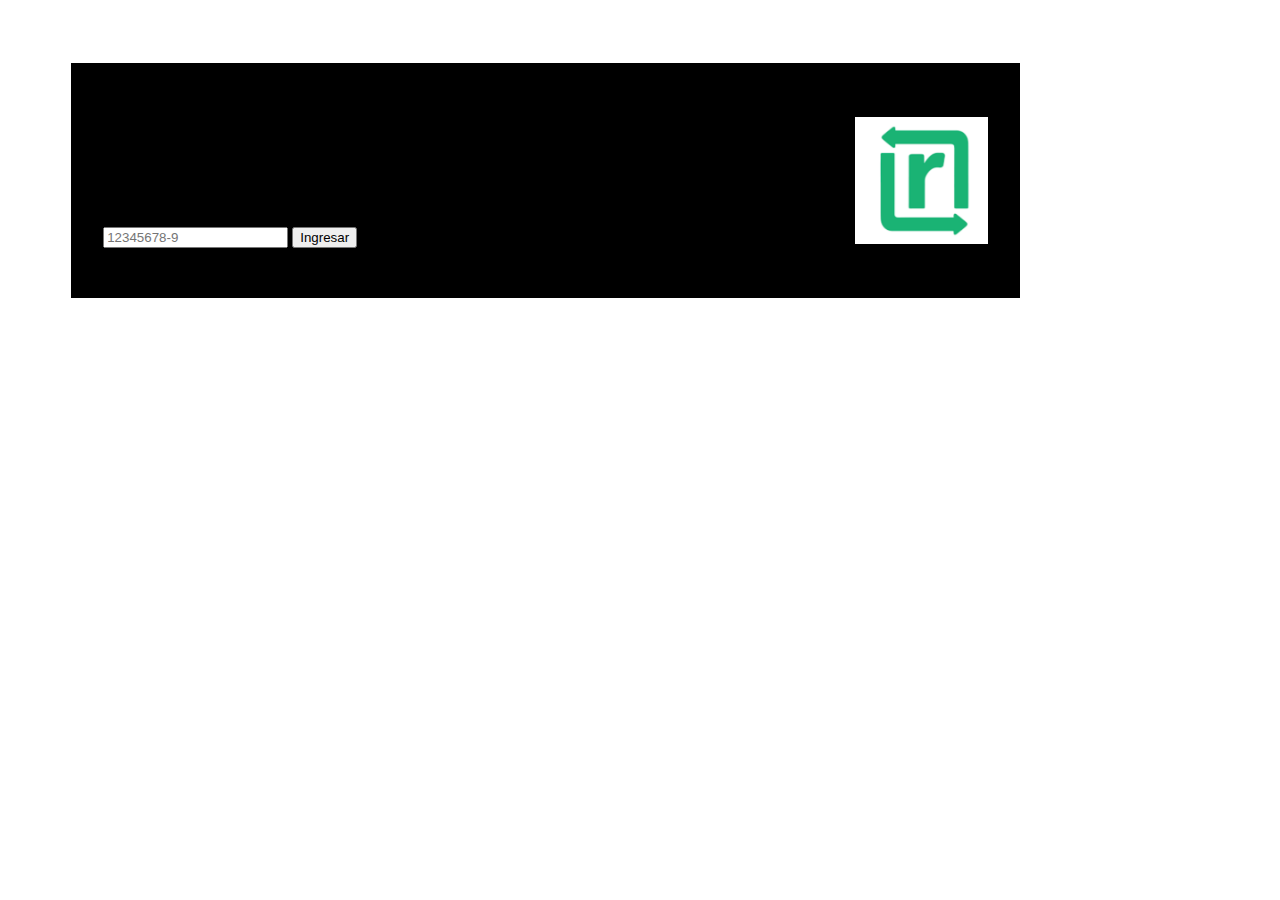
<file: index.html>
<!doctype html>
<html lang="en" dir="ltr">

<head>
  <!-- Required meta tags -->
  <title>Simulacion Starken</title>
  <meta charset="utf-8">
  <meta name="viewport" content="width=device-width, initial-scale=1">
  <!-- Bootstrap CSS -->
  <link href="https://cdn.jsdelivr.net/npm/bootstrap@5.0.0-beta1/dist/css/bootstrap.min.css" rel="stylesheet" integrity="sha384-giJF6kkoqNQ00vy+HMDP7azOuL0xtbfIcaT9wjKHr8RbDVddVHyTfAAsrekwKmP1" crossorigin="anonymous">
  <link href="css/styles.css" rel="stylesheet">
</head>

<body>
  <section id="totem">
  <section id="top-container">
  <img src="images/logo.png" alt="bumper" id="caja2">
  <div class="row m-0 bg-success">
    <div class="p-5">
      <div class="jumbotron jumbotron-fluid">
        <div class="container">
          <h1 class="display-4">Bienvenido a Starken</h1>
          <p class="lead">Porfavor ingrese su rut.</p>
      </div>
      </div>
    </div>
  </div>

  </section>
  <div class="row m-0 bg-light">
    <div class="col-2">
      .
    </div>
    <div class="col-8 p-5">
      <div class="p-5">
        <div class="input-group">
          <input type="text" class="form-control" placeholder="12345678-9" aria-label="Recipient's username" aria-describedby="button-addon2">
          <a href="seleccion.html">
          <button class="btn btn-dark" type="button" id="button-addon2">Ingresar</button>
          </a>
        </div>
      </div>
      <div class="col-2">
        .
      </div>
    </div>

  </div>
  <div class="bot-container"></div>

  <!-- Optional JavaScript; choose one of the two! -->

  <!-- Option 1: Bootstrap Bundle with Popper -->
  <script src="https://cdn.jsdelivr.net/npm/bootstrap@5.0.0-beta1/dist/js/bootstrap.bundle.min.js" integrity="sha384-ygbV9kiqUc6oa4msXn9868pTtWMgiQaeYH7/t7LECLbyPA2x65Kgf80OJFdroafW" crossorigin="anonymous"></script>

  <!-- Option 2: Separate Popper and Bootstrap JS -->
  <!--
    <script src="https://cdn.jsdelivr.net/npm/@popperjs/core@2.5.4/dist/umd/popper.min.js" integrity="sha384-q2kxQ16AaE6UbzuKqyBE9/u/KzioAlnx2maXQHiDX9d4/zp8Ok3f+M7DPm+Ib6IU" crossorigin="anonymous"></script>
    <script src="https://cdn.jsdelivr.net/npm/bootstrap@5.0.0-beta1/dist/js/bootstrap.min.js" integrity="sha384-pQQkAEnwaBkjpqZ8RU1fF1AKtTcHJwFl3pblpTlHXybJjHpMYo79HY3hIi4NKxyj" crossorigin="anonymous"></script>
    -->
  </section>
</body>

</html>
</file>
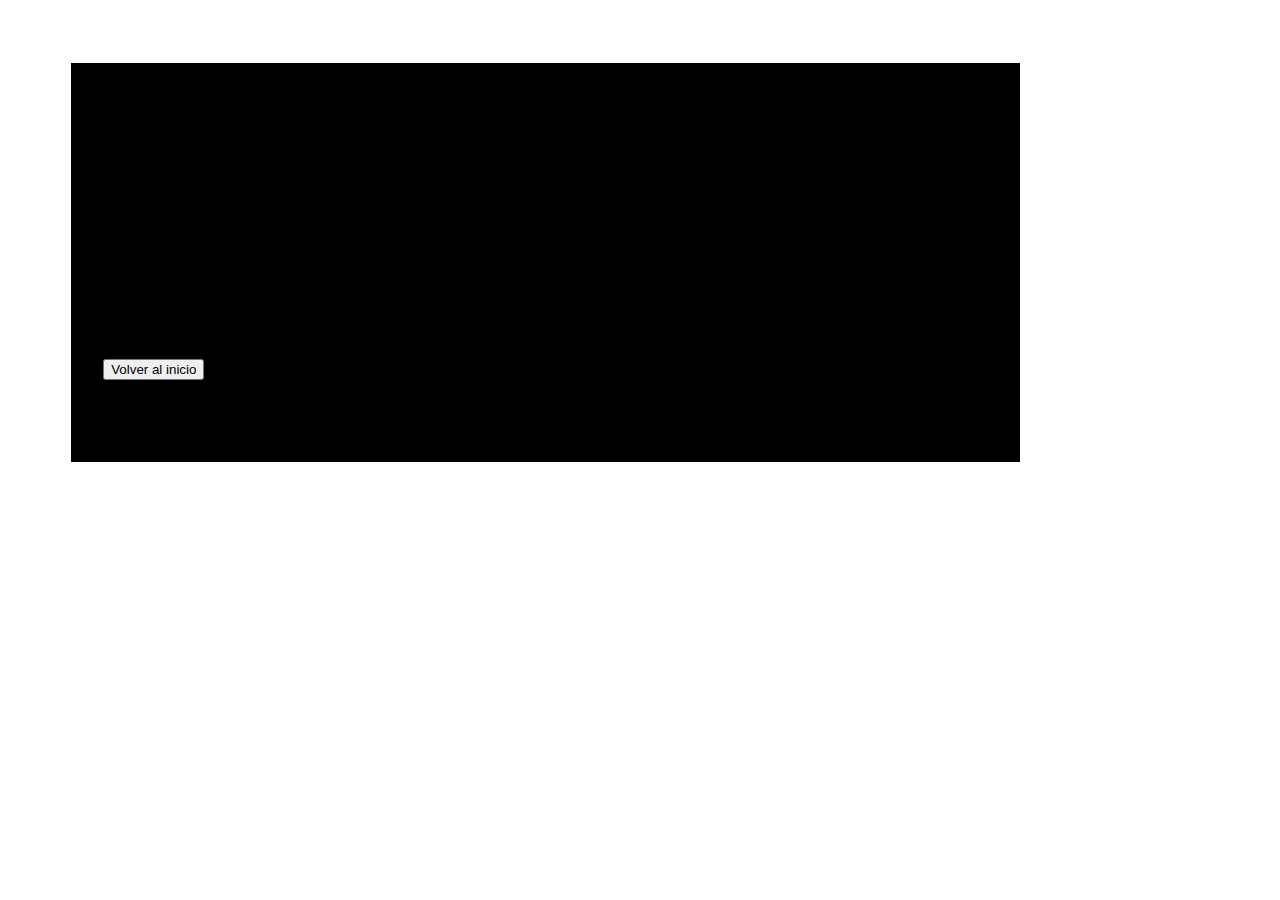
<file: consulta.html>
<!DOCTYPE html>
<html lang="en" dir="ltr">
  <head>
    <meta charset="utf-8">
    <meta name="viewport" content="width=device-width, initial-scale=1">
    <!-- Bootstrap CSS -->
    <link href="https://cdn.jsdelivr.net/npm/bootstrap@5.0.0-beta1/dist/css/bootstrap.min.css" rel="stylesheet" integrity="sha384-giJF6kkoqNQ00vy+HMDP7azOuL0xtbfIcaT9wjKHr8RbDVddVHyTfAAsrekwKmP1" crossorigin="anonymous">
    <link href="css/styles.css" rel="stylesheet">
    <title>Entregar pedido</title>
  </head>
  <body>
    <section id="totem">
    <div class="row m-0 bg-success">
      <div class="p-5">
        <div class="jumbotron jumbotron-fluid">
          <div class="container">
            <h1 class="display-4">Realizar Consulta</h1>
            <p class="lead">*imprimiendo numero*</p>
        </div>
        </div>
      </div>
    </div>
    <div class="row m-0 bg-light">
      <div class="col-2">
        .
      </div>
      <div class="col-8 p-5">
        <div class="m-0 bg-light p-5">
          <div class="jumbotron jumbotron-fluid">
            <div class="container">
              <h1 class="display-4">C1</h1>
              <p class="lead">Porfavor espere a ser llamado.</p>
            </div>
          </div>
        </div>
      </div>
      <div class="col-2">
          .
      </div>
    </div>
    <div class="row m-0 bg-light p-1">
        <div class="col-8">
          <a href="index.html">
          <button type="button" class="btn btn-dark p-2">Volver al inicio</button>
          </a>
        </div>
        <div class="col-4">
          <p>Tiempo de espera estimado: X minutos</p>
        </div>
    </div>


    <div class="bot-container"></div>

    <!-- Optional JavaScript; choose one of the two! -->

    <!-- Option 1: Bootstrap Bundle with Popper -->
    <script src="https://cdn.jsdelivr.net/npm/bootstrap@5.0.0-beta1/dist/js/bootstrap.bundle.min.js" integrity="sha384-ygbV9kiqUc6oa4msXn9868pTtWMgiQaeYH7/t7LECLbyPA2x65Kgf80OJFdroafW" crossorigin="anonymous"></script>

    <!-- Option 2: Separate Popper and Bootstrap JS -->
    <!--
      <script src="https://cdn.jsdelivr.net/npm/@popperjs/core@2.5.4/dist/umd/popper.min.js" integrity="sha384-q2kxQ16AaE6UbzuKqyBE9/u/KzioAlnx2maXQHiDX9d4/zp8Ok3f+M7DPm+Ib6IU" crossorigin="anonymous"></script>
      <script src="https://cdn.jsdelivr.net/npm/bootstrap@5.0.0-beta1/dist/js/bootstrap.min.js" integrity="sha384-pQQkAEnwaBkjpqZ8RU1fF1AKtTcHJwFl3pblpTlHXybJjHpMYo79HY3hIi4NKxyj" crossorigin="anonymous"></script>
      -->
    </section>
  </body>
</html>
</file>
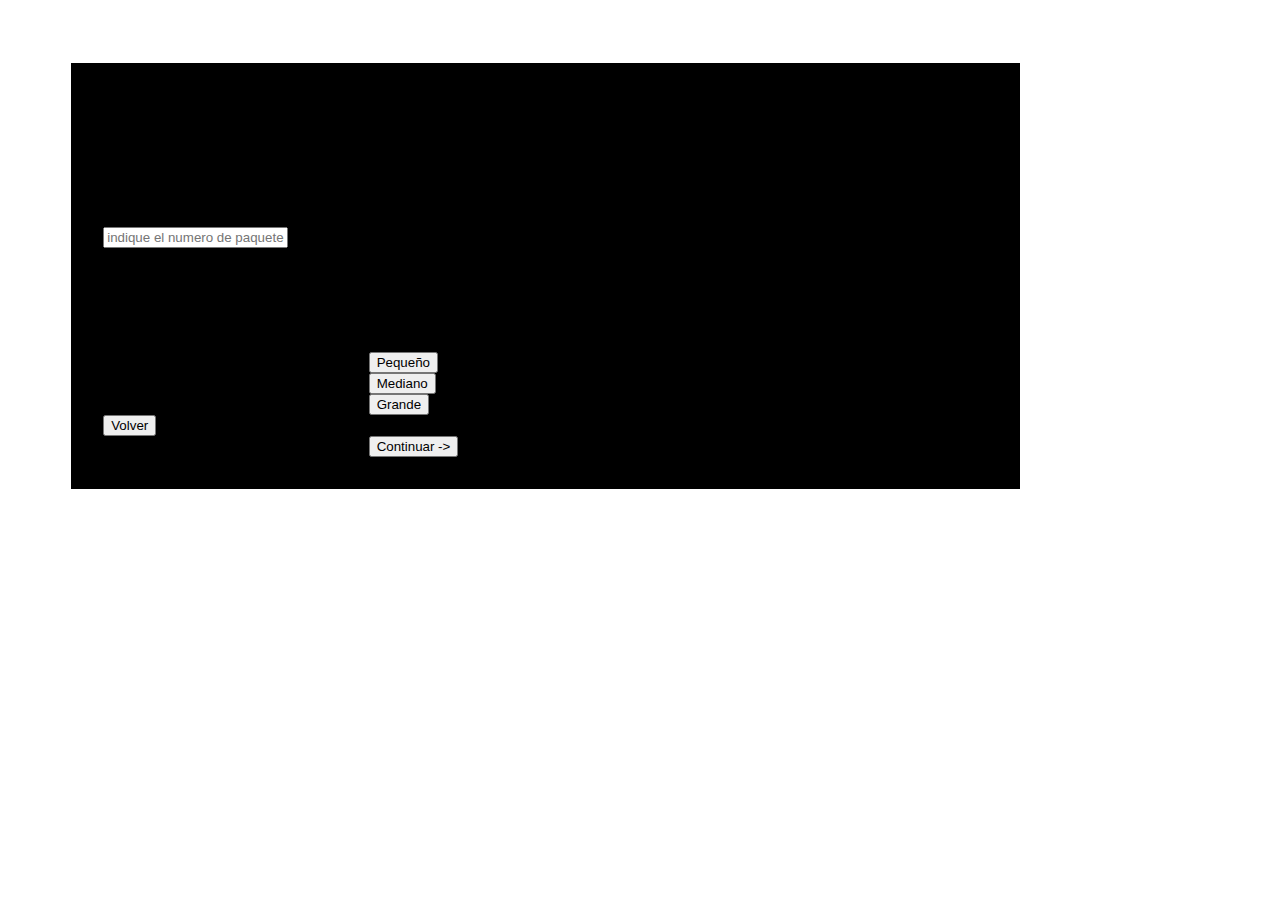
<file: entregar.html>
<!DOCTYPE html>
<html lang="en" dir="ltr">
  <head>
    <meta charset="utf-8">
    <meta name="viewport" content="width=device-width, initial-scale=1">
    <!-- Bootstrap CSS -->
    <link href="https://cdn.jsdelivr.net/npm/bootstrap@5.0.0-beta1/dist/css/bootstrap.min.css" rel="stylesheet" integrity="sha384-giJF6kkoqNQ00vy+HMDP7azOuL0xtbfIcaT9wjKHr8RbDVddVHyTfAAsrekwKmP1" crossorigin="anonymous">
    <link href="css/styles.css" rel="stylesheet">
    <title>Entregar pedido</title>
  </head>
  <body>
    <section id="totem">
    <div class="row m-0 bg-success">
      <div class="p-5">
        <div class="jumbotron jumbotron-fluid">
          <div class="container">
            <h1 class="display-4">Entregar pedido</h1>
            <p class="lead">Porfavor rellenar los datos</p>
        </div>
        </div>
      </div>
    </div>
    <div class="row m-0 bg-light">
      <div class="col-2">
        .
      </div>
      <div class="col-8 p-5">
        <div class="">
          <div class="input-group">
            <input type="text" class="form-control" placeholder="indique el numero de paquete(s) a enviar" aria-label="Recipient's username" aria-describedby="button-addon2">
          </div>
        </div>
      </div>
      <div class="col-2">
          .
      </div>
    </div>
    <div class="row m-0 bg-light">
      <div class="col-2">
        .
      </div>
      <div class="col-8 ms-5">
        <p>Porfavor indique el tamaño de los paquetes</p>
      </div>
      <div class="col-2">
          .
      </div>
    </div>
    <div class="row justify-content-center m-0 bg-light p-4">
      <div class="col-4 m-auto justify-content-center">
        <section id="boton">
          <button type="button" class="btn btn-dark">Pequeño</button>
        </section>
      </div>
      <div class="col-4">
        <section id="boton">
          <button type="button" class="btn btn-dark">Mediano</button>
        </section>
      </div>
      <div class="col-4">
        <section id="boton">
          <button type="button" class="btn btn-dark">Grande</button>
        </section>
      </div>
    </div>
    <div class="row m-0 bg-light p-1">
        <div class="col-8">
          <a href="seleccion.html">
          <button type="button" class="btn btn-dark p-2">Volver</button>
          </a>
        </div>
        <div class="col-4">
          <section id="boton">
            <a href="ne.html">
            <button type="button" class="btn btn-dark p-2">Continuar -></button>
            </a>
          </section>
        </div>
    </div>


    <div class="bot-container"></div>

    <!-- Optional JavaScript; choose one of the two! -->

    <!-- Option 1: Bootstrap Bundle with Popper -->
    <script src="https://cdn.jsdelivr.net/npm/bootstrap@5.0.0-beta1/dist/js/bootstrap.bundle.min.js" integrity="sha384-ygbV9kiqUc6oa4msXn9868pTtWMgiQaeYH7/t7LECLbyPA2x65Kgf80OJFdroafW" crossorigin="anonymous"></script>

    <!-- Option 2: Separate Popper and Bootstrap JS -->
    <!--
      <script src="https://cdn.jsdelivr.net/npm/@popperjs/core@2.5.4/dist/umd/popper.min.js" integrity="sha384-q2kxQ16AaE6UbzuKqyBE9/u/KzioAlnx2maXQHiDX9d4/zp8Ok3f+M7DPm+Ib6IU" crossorigin="anonymous"></script>
      <script src="https://cdn.jsdelivr.net/npm/bootstrap@5.0.0-beta1/dist/js/bootstrap.min.js" integrity="sha384-pQQkAEnwaBkjpqZ8RU1fF1AKtTcHJwFl3pblpTlHXybJjHpMYo79HY3hIi4NKxyj" crossorigin="anonymous"></script>
      -->
    </section>
  </body>
</html>
</file>
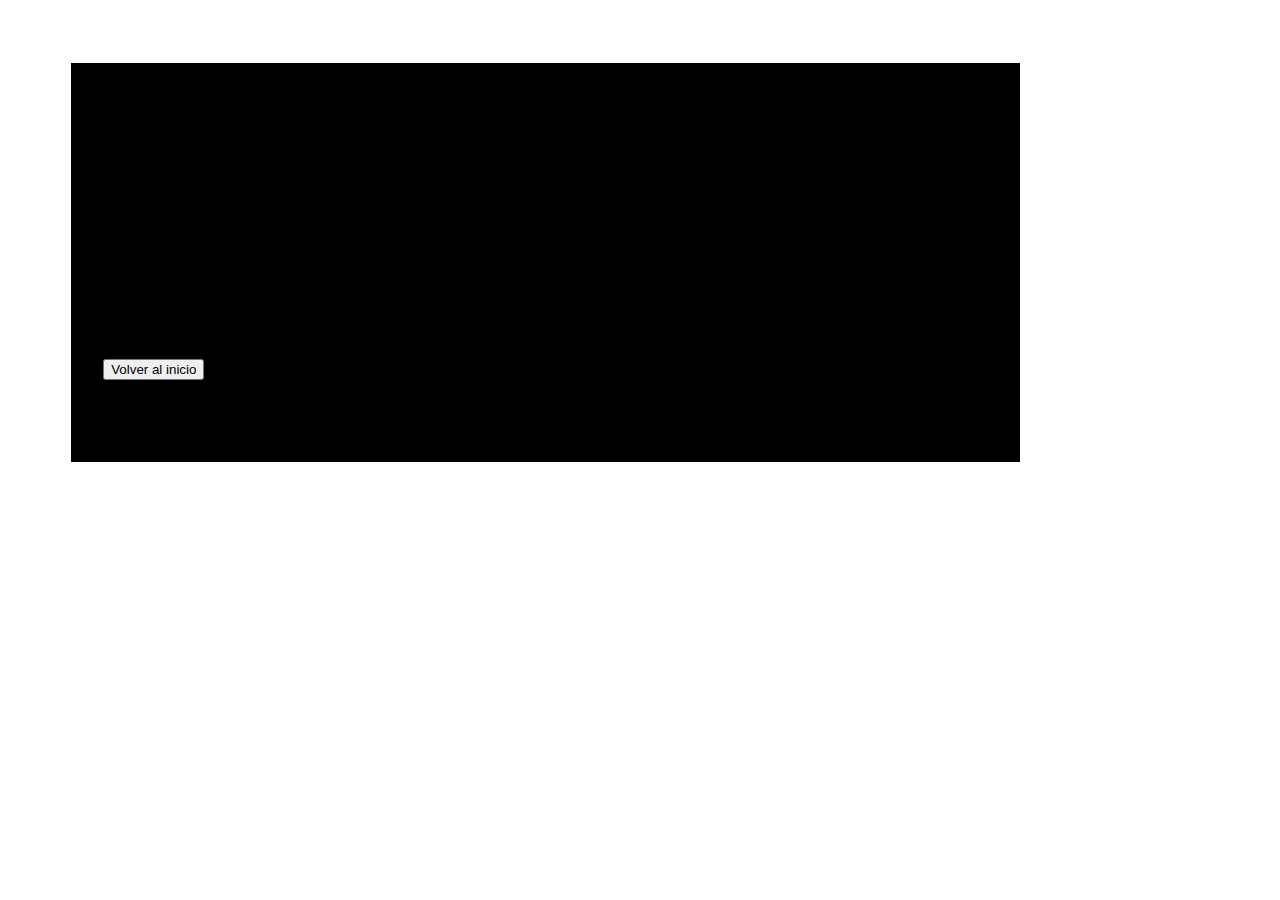
<file: ne.html>
<!DOCTYPE html>
<html lang="en" dir="ltr">
  <head>
    <meta charset="utf-8">
    <meta name="viewport" content="width=device-width, initial-scale=1">
    <!-- Bootstrap CSS -->
    <link href="https://cdn.jsdelivr.net/npm/bootstrap@5.0.0-beta1/dist/css/bootstrap.min.css" rel="stylesheet" integrity="sha384-giJF6kkoqNQ00vy+HMDP7azOuL0xtbfIcaT9wjKHr8RbDVddVHyTfAAsrekwKmP1" crossorigin="anonymous">
    <link href="css/styles.css" rel="stylesheet">
    <title>Entregar pedido</title>
  </head>
  <body>
    <section id="totem">
    <div class="row m-0 bg-success">
      <div class="p-5">
        <div class="jumbotron jumbotron-fluid">
          <div class="container">
            <h1 class="display-4">Entregar Paquete</h1>
            <p class="lead">*imprimiendo numero*</p>
        </div>
        </div>
      </div>
    </div>
    <div class="row m-0 bg-light">
      <div class="col-2">
        .
      </div>
      <div class="col-8 p-5">
        <div class="m-0 bg-light p-5">
          <div class="jumbotron jumbotron-fluid">
            <div class="container">
              <h1 class="display-4">A1</h1>
              <p class="lead">Porfavor espere a ser llamado.</p>
            </div>
          </div>
        </div>
      </div>
      <div class="col-2">
          .
      </div>
    </div>
    <div class="row m-0 bg-light p-1">
        <div class="col-8">
          <a href="index.html">
          <button type="button" class="btn btn-dark p-2">Volver al inicio</button>
          </a>
        </div>
        <div class="col-4">
          <p>Tiempo de espera estimado: X minutos</p>
        </div>
    </div>


    <div class="bot-container"></div>

    <!-- Optional JavaScript; choose one of the two! -->

    <!-- Option 1: Bootstrap Bundle with Popper -->
    <script src="https://cdn.jsdelivr.net/npm/bootstrap@5.0.0-beta1/dist/js/bootstrap.bundle.min.js" integrity="sha384-ygbV9kiqUc6oa4msXn9868pTtWMgiQaeYH7/t7LECLbyPA2x65Kgf80OJFdroafW" crossorigin="anonymous"></script>

    <!-- Option 2: Separate Popper and Bootstrap JS -->
    <!--
      <script src="https://cdn.jsdelivr.net/npm/@popperjs/core@2.5.4/dist/umd/popper.min.js" integrity="sha384-q2kxQ16AaE6UbzuKqyBE9/u/KzioAlnx2maXQHiDX9d4/zp8Ok3f+M7DPm+Ib6IU" crossorigin="anonymous"></script>
      <script src="https://cdn.jsdelivr.net/npm/bootstrap@5.0.0-beta1/dist/js/bootstrap.min.js" integrity="sha384-pQQkAEnwaBkjpqZ8RU1fF1AKtTcHJwFl3pblpTlHXybJjHpMYo79HY3hIi4NKxyj" crossorigin="anonymous"></script>
      -->
    </section>
  </body>
</html>
</file>
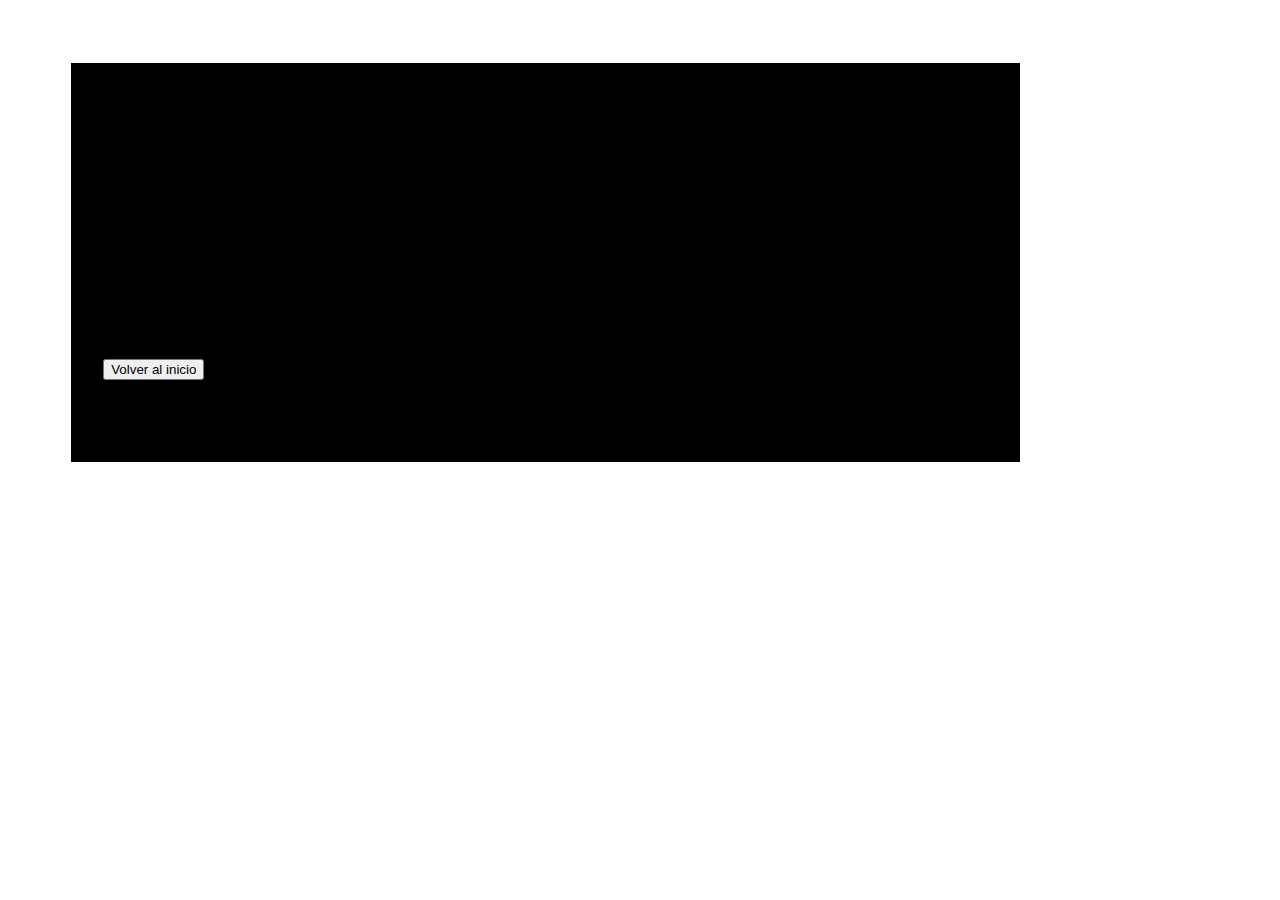
<file: nr.html>
<!DOCTYPE html>
<html lang="en" dir="ltr">
  <head>
    <meta charset="utf-8">
    <meta name="viewport" content="width=device-width, initial-scale=1">
    <!-- Bootstrap CSS -->
    <link href="https://cdn.jsdelivr.net/npm/bootstrap@5.0.0-beta1/dist/css/bootstrap.min.css" rel="stylesheet" integrity="sha384-giJF6kkoqNQ00vy+HMDP7azOuL0xtbfIcaT9wjKHr8RbDVddVHyTfAAsrekwKmP1" crossorigin="anonymous">
    <link href="css/styles.css" rel="stylesheet">
    <title>Entregar pedido</title>
  </head>
  <body>
    <section id="totem">
    <div class="row m-0 bg-success">
      <div class="p-5">
        <div class="jumbotron jumbotron-fluid">
          <div class="container">
            <h1 class="display-4">Recoger Paquete</h1>
            <p class="lead">*imprimiendo numero*</p>
        </div>
        </div>
      </div>
    </div>
    <div class="row m-0 bg-light">
      <div class="col-2">
        .
      </div>
      <div class="col-8 p-5">
        <div class="m-0 bg-light p-5">
          <div class="jumbotron jumbotron-fluid">
            <div class="container">
              <h1 class="display-4">B1</h1>
              <p class="lead">Porfavor espere a ser llamado.</p>
            </div>
          </div>
        </div>
      </div>
      <div class="col-2">
          .
      </div>
    </div>
    <div class="row m-0 bg-light p-1">
        <div class="col-8">
          <a href="index.html">
          <button type="button" class="btn btn-dark p-2">Volver al inicio</button>
          </a>
        </div>
        <div class="col-4">
          <p>Tiempo de espera estimado: X minutos</p>
        </div>
    </div>


    <div class="bot-container"></div>

    <!-- Optional JavaScript; choose one of the two! -->

    <!-- Option 1: Bootstrap Bundle with Popper -->
    <script src="https://cdn.jsdelivr.net/npm/bootstrap@5.0.0-beta1/dist/js/bootstrap.bundle.min.js" integrity="sha384-ygbV9kiqUc6oa4msXn9868pTtWMgiQaeYH7/t7LECLbyPA2x65Kgf80OJFdroafW" crossorigin="anonymous"></script>

    <!-- Option 2: Separate Popper and Bootstrap JS -->
    <!--
      <script src="https://cdn.jsdelivr.net/npm/@popperjs/core@2.5.4/dist/umd/popper.min.js" integrity="sha384-q2kxQ16AaE6UbzuKqyBE9/u/KzioAlnx2maXQHiDX9d4/zp8Ok3f+M7DPm+Ib6IU" crossorigin="anonymous"></script>
      <script src="https://cdn.jsdelivr.net/npm/bootstrap@5.0.0-beta1/dist/js/bootstrap.min.js" integrity="sha384-pQQkAEnwaBkjpqZ8RU1fF1AKtTcHJwFl3pblpTlHXybJjHpMYo79HY3hIi4NKxyj" crossorigin="anonymous"></script>
      -->
    </section>
  </body>
</html>
</file>
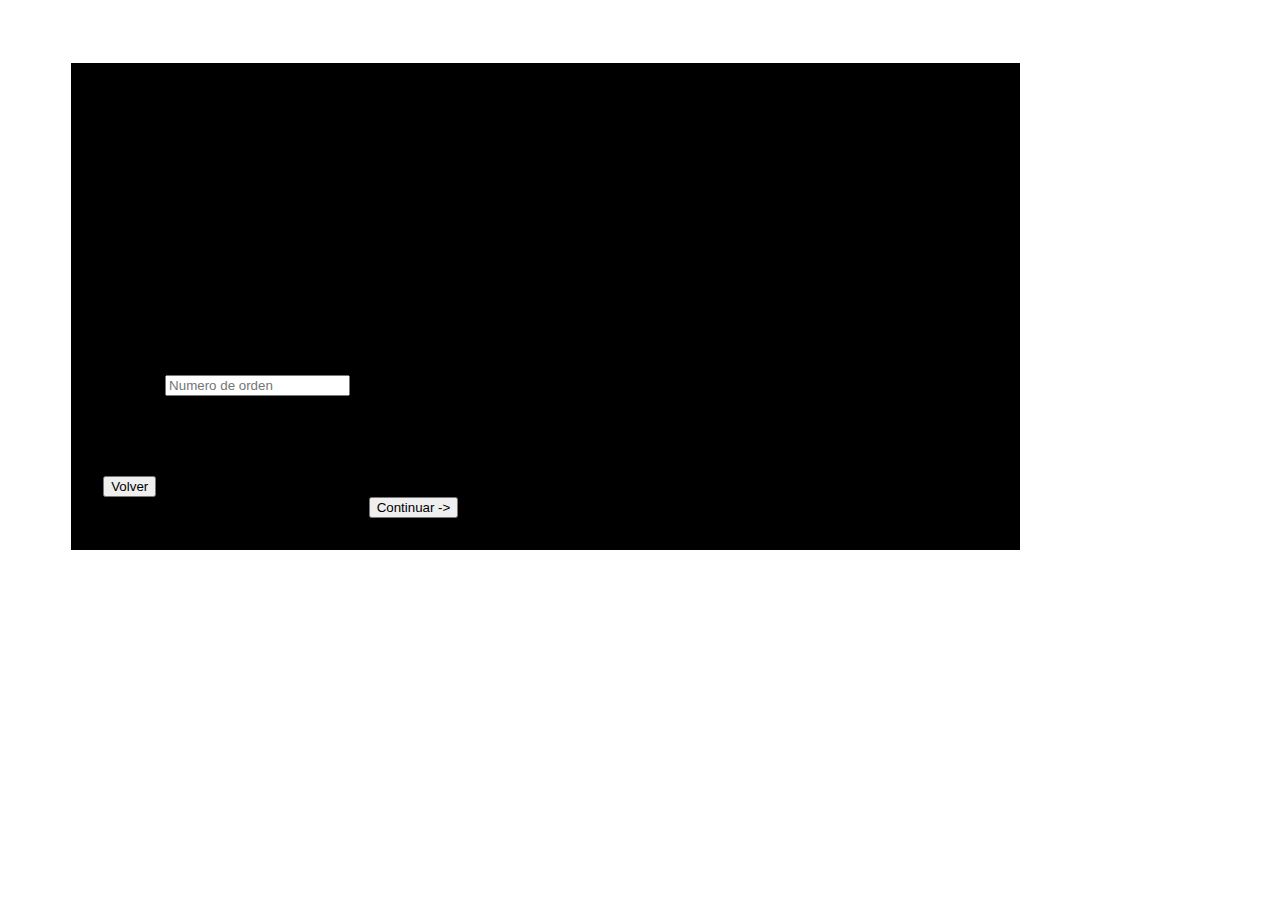
<file: recojer.html>
<!DOCTYPE html>
<html lang="en" dir="ltr">
  <head>
    <meta charset="utf-8">
    <meta name="viewport" content="width=device-width, initial-scale=1">
    <!-- Bootstrap CSS -->
    <link href="https://cdn.jsdelivr.net/npm/bootstrap@5.0.0-beta1/dist/css/bootstrap.min.css" rel="stylesheet" integrity="sha384-giJF6kkoqNQ00vy+HMDP7azOuL0xtbfIcaT9wjKHr8RbDVddVHyTfAAsrekwKmP1" crossorigin="anonymous">
    <link href="css/styles.css" rel="stylesheet">
    <title>Entregar pedido</title>
  </head>
  <body>
    <section id="totem">
    <div class="row m-0 bg-success">
      <div class="p-5">
        <div class="jumbotron jumbotron-fluid">
          <div class="container">
            <h1 class="display-4">Recoger paquete</h1>
            <p class="lead">Porfavor rellenar los datos</p>
        </div>
        </div>
      </div>
    </div>
    <div class="row m-0 bg-light p-3">
      <div class="col-2">
        .
      </div>
      <div class="col-8 ms-5">
        <p id="indiq">Porfavor indique el numero de orden del paquete</p>
      </div>
      <div class="col-2">
          .
      </div>
    </div>
    <div class="row m-0 bg-light" id="nro">
      <div class="col-2">
        .
      </div>
      <div class="col-8 p-4">
        <div class="">
          <div class="input-group">
            <input type="text" class="form-control" placeholder="Numero de orden" aria-label="Recipient's username" aria-describedby="button-addon2">
          </div>
        </div>
      </div>
      <div class="col-2">
          .
      </div>
    </div>


    <div class="row m-0 bg-light p-1">
        <div class="col-8">
          <a href="seleccion.html">
          <button type="button" class="btn btn-dark p-2">Volver</button>
          </a>
        </div>
        <div class="col-4">
          <section id="boton">
            <a href="nr.html">
            <button type="button" class="btn btn-dark p-2">Continuar -></button>
            </a>
          </section>
        </div>
    </div>


    <div class="bot-container"></div>

    <!-- Optional JavaScript; choose one of the two! -->

    <!-- Option 1: Bootstrap Bundle with Popper -->
    <script src="https://cdn.jsdelivr.net/npm/bootstrap@5.0.0-beta1/dist/js/bootstrap.bundle.min.js" integrity="sha384-ygbV9kiqUc6oa4msXn9868pTtWMgiQaeYH7/t7LECLbyPA2x65Kgf80OJFdroafW" crossorigin="anonymous"></script>

    <!-- Option 2: Separate Popper and Bootstrap JS -->
    <!--
      <script src="https://cdn.jsdelivr.net/npm/@popperjs/core@2.5.4/dist/umd/popper.min.js" integrity="sha384-q2kxQ16AaE6UbzuKqyBE9/u/KzioAlnx2maXQHiDX9d4/zp8Ok3f+M7DPm+Ib6IU" crossorigin="anonymous"></script>
      <script src="https://cdn.jsdelivr.net/npm/bootstrap@5.0.0-beta1/dist/js/bootstrap.min.js" integrity="sha384-pQQkAEnwaBkjpqZ8RU1fF1AKtTcHJwFl3pblpTlHXybJjHpMYo79HY3hIi4NKxyj" crossorigin="anonymous"></script>
      -->
    </section>
  </body>
</html>
</file>
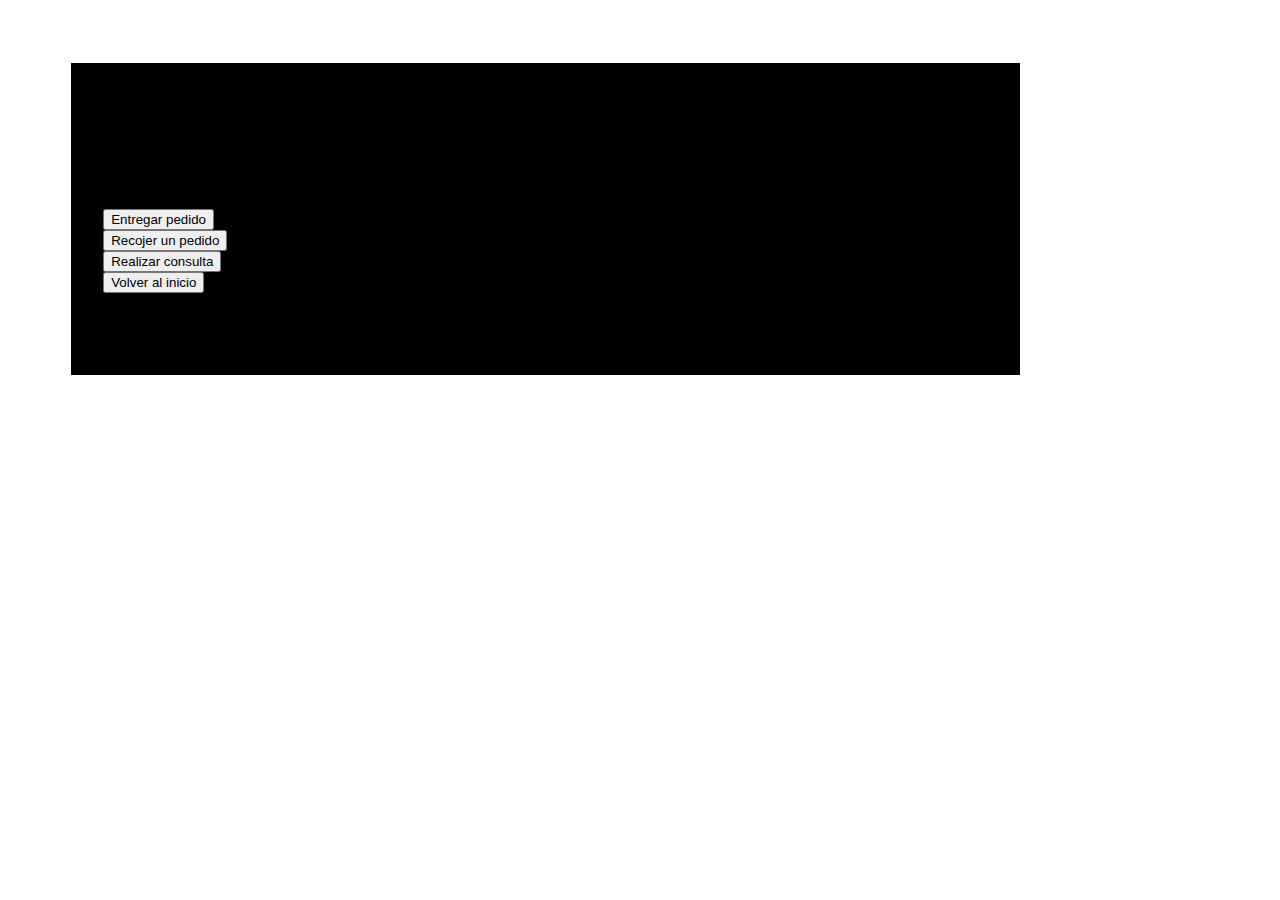
<file: seleccion.html>
<!doctype html>
<html lang="en" dir="ltr">

<head>
  <!-- Required meta tags -->
  <title>Elegir tramite</title>
  <meta charset="utf-8">
  <meta name="viewport" content="width=device-width, initial-scale=1">
  <!-- Bootstrap CSS -->
  <link href="https://cdn.jsdelivr.net/npm/bootstrap@5.0.0-beta1/dist/css/bootstrap.min.css" rel="stylesheet" integrity="sha384-giJF6kkoqNQ00vy+HMDP7azOuL0xtbfIcaT9wjKHr8RbDVddVHyTfAAsrekwKmP1" crossorigin="anonymous">
  <link href="css/styles.css" rel="stylesheet">
</head>

<body>
  <section id="totem">
  <div class="row m-0 bg-success">
    <div class="p-5">
      <div class="jumbotron jumbotron-fluid">
        <div class="container">
          <h1 class="display-4">Hola, cliente "*******"</h1>
          <p class="lead">Porfavor eliga un tramite.</p>
      </div>
      </div>
    </div>
  </div>
  <div class="row m-0 bg-light p-5">
    <div class="col-4 p-5">
      <a href="entregar.html">
      <button type="button" class="btn btn-dark p-3">Entregar pedido</button>
      </a>
      </div>
    <div class="col-4 p-5">
      <a href="recojer.html">
      <button type="button" class="btn btn-dark p-3">Recojer un pedido</button>
      </a>
      </div>
    <div class="col-4 p-5">
      <a href="consulta.html">
      <button type="button" class="btn btn-dark p-3">Realizar consulta</button>
      </a>
    </div>
  </div>
  <div class="row m-0 bg-light p-1">
    <div class="col-8">
      <a href="index.html">
      <button type="button" class="btn btn-dark p-2">Volver al inicio</button>
      </a>
    </div>
    <div class="col-4">
      <p>Tiempo de espera estimado: X minutos</p>
    </div>
  </div>

  <!-- Optional JavaScript; choose one of the two! -->

  <!-- Option 1: Bootstrap Bundle with Popper -->
  <script src="https://cdn.jsdelivr.net/npm/bootstrap@5.0.0-beta1/dist/js/bootstrap.bundle.min.js" integrity="sha384-ygbV9kiqUc6oa4msXn9868pTtWMgiQaeYH7/t7LECLbyPA2x65Kgf80OJFdroafW" crossorigin="anonymous"></script>

  <!-- Option 2: Separate Popper and Bootstrap JS -->
  <!--
    <script src="https://cdn.jsdelivr.net/npm/@popperjs/core@2.5.4/dist/umd/popper.min.js" integrity="sha384-q2kxQ16AaE6UbzuKqyBE9/u/KzioAlnx2maXQHiDX9d4/zp8Ok3f+M7DPm+Ib6IU" crossorigin="anonymous"></script>
    <script src="https://cdn.jsdelivr.net/npm/bootstrap@5.0.0-beta1/dist/js/bootstrap.min.js" integrity="sha384-pQQkAEnwaBkjpqZ8RU1fF1AKtTcHJwFl3pblpTlHXybJjHpMYo79HY3hIi4NKxyj" crossorigin="anonymous"></script>
    -->
  </section>
</body>

</html>
</file>
<file: css/styles.css>
/**********CLASS**********/

#totem {
  position: relative;
  margin:5%;
  margin-left: 5%;
  margin-right: 5%;
  border: 2rem solid;
  border-color: black;
  width: 70%;
  height: 100%;
  background-color: black;
  border-width: 5%;

}
#boton{
  position: relative;
  left: 30%;
}
#indiq{
  position: relative;
  top: 40%;
}
#nro{
  padding: 7%;
}
#caja2{
  position: absolute;
  right: 0%;
  width: 15%;

}
/********TAGS*********/

/**********ID**********/
/*
margen: caja invisible de margenes
border: borde de la caja con propiedades explicitas
padding: separacion entre el contenido y el borde de la caja

positions:
relative: con respecto a su posicion anterior de html
absolute: con respecto a su contenedor (div)
*/
</file>
